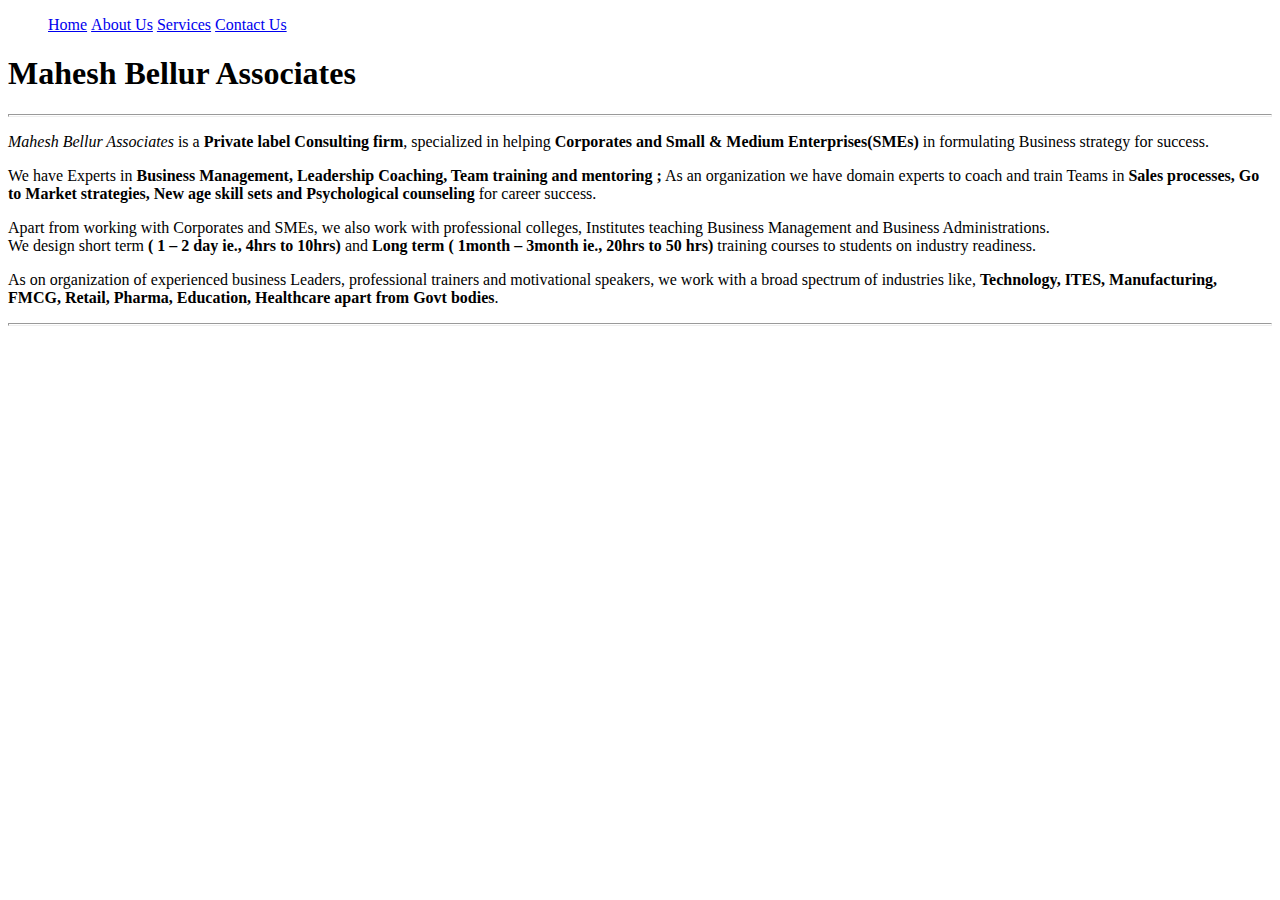
<file: index.html>
<!DOCTYPE html>
<html lang="en" dir="ltr">

<head>
  <meta charset="utf-8">
  <title>Mahesh Bellur Associates</title>
  <meta name="description" content="Mahesh Bellur Associates is a Private label Consulting firm, specialized in helping Corporates and Small &amp;
    Medium Enterprises(SMEs) in formulating Business strategy for success.">
  <meta name="keywords" content="Mahesh Bellur, Mahesh Bellur Associates, Business Strategy, Business Consulting">
  <meta name="author" content="Mahesh Bellur">
  <meta name="viewport" content="width=device-width, height = device-height initial-scale=1.0">
  <link href="styles.css" rel="stylesheet" type="text/css" />
</head>

<body>
  <nav>
    <ul>
      <li><a href="index.html">Home</a></li>
      <li><a href="AboutUs.html">About Us</a></li>
      <li><a href="Services.html">Services</a></li>
      <li><a href="ContactUs.html">Contact Us</a></li>
    </ul>
  </nav>
  <h1>Mahesh Bellur Associates</h1>
  <hr size=3>
  <p>
    <em>Mahesh Bellur Associates</em> is a <strong>Private label Consulting firm</strong>, specialized in helping <strong>Corporates
      and Small & Medium Enterprises(SMEs)</strong> in formulating Business strategy for success.
  </p>
  <p>
    We have Experts in <strong>Business Management, Leadership Coaching, Team training and mentoring ;</strong>
    As an organization we have domain experts to coach and train Teams in <strong>Sales processes,
      Go to Market strategies, New age skill sets and Psychological counseling</strong> for career success.
  </p>
  <p>
    Apart from working with Corporates and SMEs, we also work with professional colleges,
    Institutes teaching Business Management and Business Administrations.
    <br>
    We design short term <strong>( 1 – 2 day ie., 4hrs to 10hrs)</strong> and <strong>Long term ( 1month – 3month ie., 20hrs to 50 hrs)</strong>
    training courses to students on industry readiness.
  </p>
  <p>
    As on organization of experienced business Leaders, professional trainers and motivational speakers,
    we work with a broad spectrum of industries like, <strong>Technology, ITES, Manufacturing, FMCG, Retail, Pharma,
      Education, Healthcare apart from Govt bodies</strong>.
  </p>
  <hr size=3>
</body>

</html>
</file>
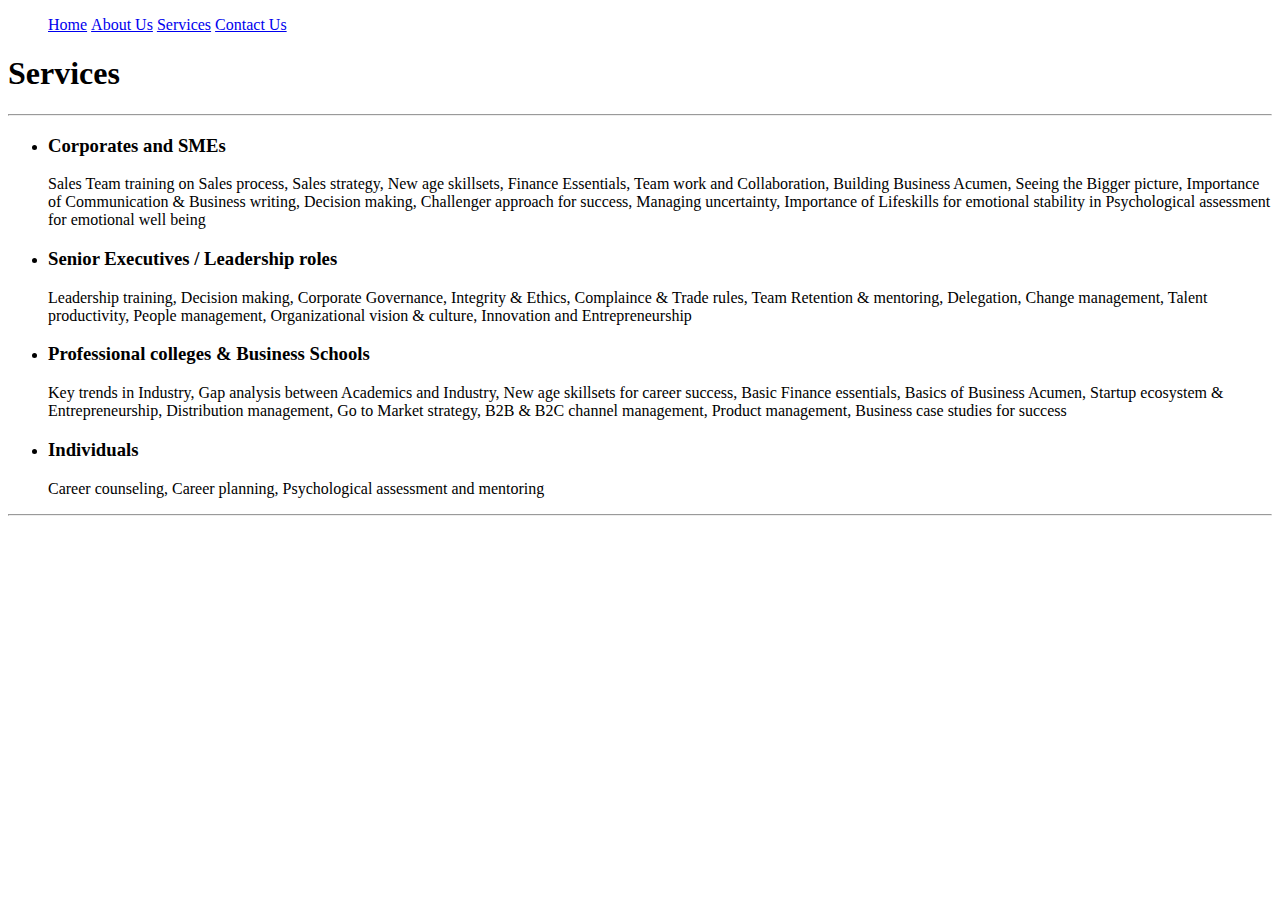
<file: Services.html>
<!DOCTYPE html>
<html lang="en" dir="ltr">

<head>
  <meta charset="utf-8">
  <title>Services</title>
  <meta name="description" content="Mahesh Bellur Associates is a Private label Consulting firm, specialized in helping Corporates and Small &amp;
    Medium Enterprises(SMEs) in formulating Business strategy for success.">
  <meta name="keywords" content="Mahesh Bellur, Mahesh Bellur Associates, Business Strategy,
  Business Consulting, Mahesh Bellur Services, Mahesh Consulting, Mahesh Corporate Trainer">
  <meta name="author" content="Mahesh Bellur">
  <meta name="viewport" content="width=device-width, height = device-height initial-scale=1.0">
  <link href="styles.css" rel="stylesheet" type="text/css" />
</head>

<body>
  <nav>
    <ul>
      <li><a href="index.html">Home</a></li>
      <li><a href="AboutUs.html">About Us</a></li>
      <li><a href="Services.html">Services</a></li>
      <li><a href="ContactUs.html">Contact Us</a></li>
    </ul>
  </nav>
  <h1>Services</h1>
  <hr>
  <ul>
    <li>
      <h3>Corporates and SMEs</h3>
    </li>
    <p>
      Sales Team training on Sales process, Sales strategy, New age skillsets, Finance Essentials,
      Team work and Collaboration, Building Business Acumen,
      Seeing the Bigger picture, Importance of Communication & Business writing,
      Decision making, Challenger approach for success, Managing uncertainty,
      Importance of Lifeskills for emotional stability in Psychological assessment for emotional well being
    </p>
    <li>
      <h3>Senior Executives / Leadership roles</h3>
    </li>
    <p>
      Leadership training, Decision making, Corporate Governance, Integrity & Ethics, Complaince & Trade rules,
      Team Retention & mentoring, Delegation, Change management, Talent productivity, People management,
      Organizational vision & culture, Innovation and Entrepreneurship
    </p>

    <li>
      <h3>Professional colleges & Business Schools</h3>
    </li>
    <p>
      Key trends in Industry, Gap analysis between Academics and Industry, New age skillsets for career success,
      Basic Finance essentials, Basics of Business Acumen, Startup ecosystem & Entrepreneurship,
      Distribution management, Go to Market strategy, B2B & B2C channel management, Product management,
      Business case studies for success
    </p>
    <li>
      <h3>Individuals</h3>
    </li>
    <p>Career counseling, Career planning, Psychological assessment and mentoring</p>
  </ul>
  <hr>
</body>

</html>
</file>
<file: styles.css>
nav ul{
	list-style-type:none;
}
nav li{
	display:inline;
}
</file>
